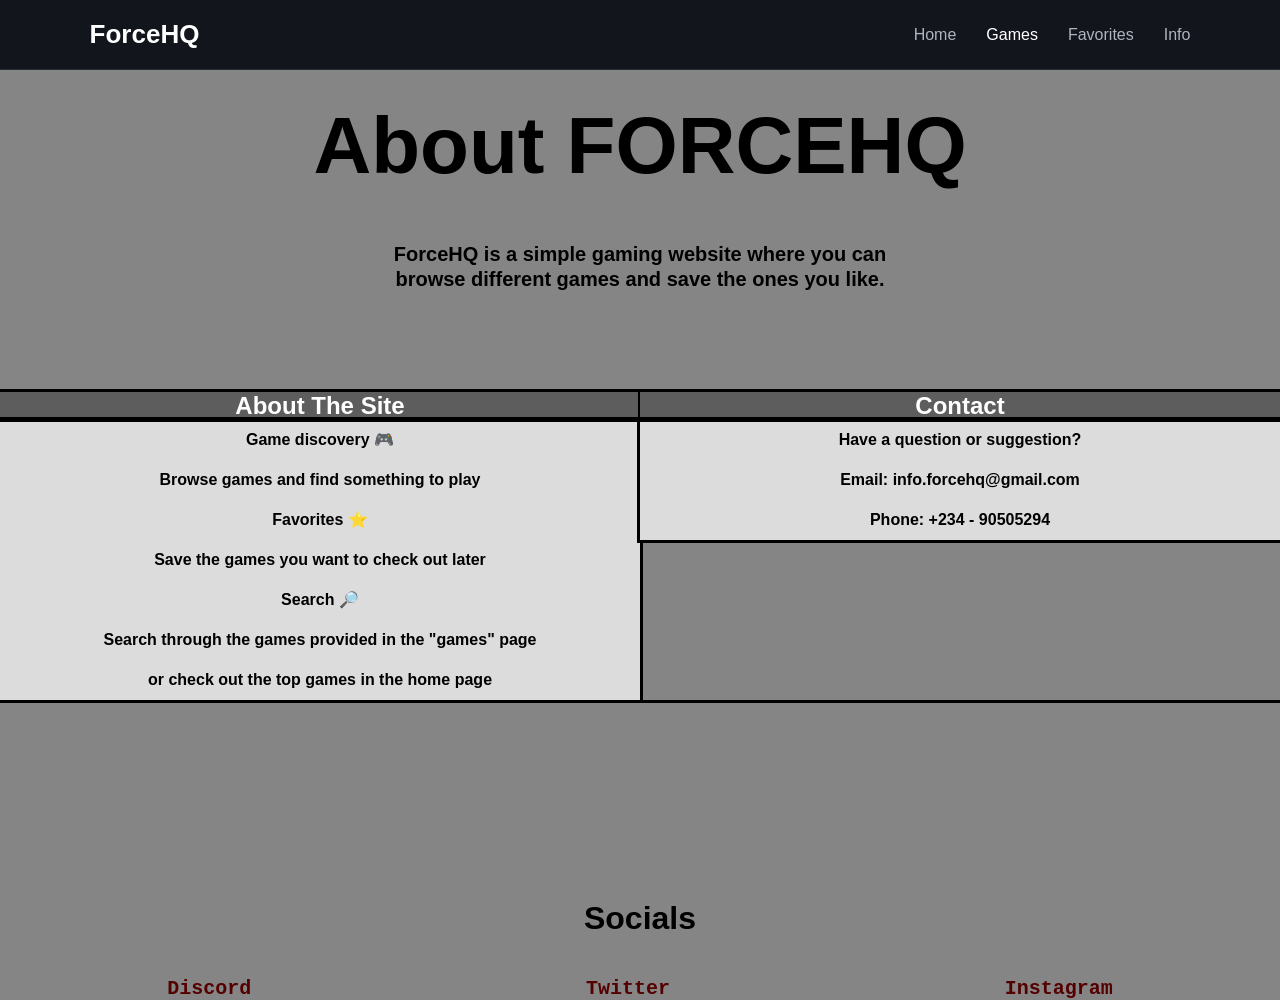
<file: info.html>
<!doctype html>
<html lang="en">
  <head>
    <meta charset="UTF-8" />
    <meta name="viewport" content="width=device-width, initial-scale=1.0" />
    <title>ForceHQ | Hub</title>
    <link rel="stylesheet" href="info.css" />
    <link rel="shortcut icon" href="Images/favicon.png" type="image/x-icon" />
  </head>
  <body>
    <!-- NAVBAR -->
    <header class="navbar">
      <a href="index.html" class="logo"> ForceHQ </a>

      <nav class="main-nav">
        <a href="index.html">Home</a>
        <a href="games.html" class="active">Games</a>
        <a href="favorites.html">Favorites</a>
        <a href="info.html">Info</a>
      </nav>
    </header>

    <div class="main">
      <h1 class="head1">About FORCEHQ</h1>
      <p class="para1">
        ForceHQ is a simple gaming website where you can <br />
        browse different games and save the ones you like.
      </p>

      <div class="box2">
        <div id="minibox-1">
          <h2>About The Site</h2>
          <p class="info">
            Game discovery 🎮 <br />
             Browse games and find something to play <br>

            Favorites ⭐ <br /> 
            Save the games you want to check out later <br>
            
            Search 🔎 <br>
             Search through the games provided in the "games" page <br>
             or check out the top games in the home page
          </p>
        </div>
        <div id="minibox-2">
          <h2>Contact</h2>
          <p class="info">
            Have a question or suggestion?
<br>
            Email: info.forcehq@gmail.com
            <br>
            Phone: +234 - 90505294
          </p>
        </div>
        </div>
      </div>

      <div class="socials">
          <h1>Socials</h1>
          <nav>
            <a target="_blank" href="https://discord.com/">Discord</a>
            <a target="_blank" href="https://x.com/">Twitter</a>
            <a target="_blank" href="https://www.instagram.com/?hl=en">Instagram</a>
          </nav>
      </div>
    </div>
  </body>
</html>
</file>
<file: info.css>
* {
    box-sizing: border-box;
    margin: 0;
    padding: 0;
}

body {
    background-color: rgb(133, 133, 133);
    font-family: Arial, sans-serif;
}

/* =========================
   NAVBAR
========================= */

.navbar {
    height: 70px;
    width: 100%;

    display: flex;
    align-items: center;
    justify-content: space-between;

    padding: 0 7%;

    background: #12151c;
    border-bottom: 1px solid #252a35;

    position: sticky;
    top: 0;
    z-index: 1000;
}

.logo {
    color: white;
    text-decoration: none;
    font-size: 26px;
    font-weight: bold;
}

.main-nav {
    display: flex;
    gap: 30px;
}

.main-nav a {
    color: #aeb4c0;
    text-decoration: none;
    font-size: 16px;
    transition: 0.2s;
}

.main-nav a:hover,
.main-nav a.active {
    color: white;
}

.head1 {
    text-align: center;
    margin-top: 30px;
    font-size: 80px;
}

.para1 {
 text-align: center;
 margin-top: 50px;
 margin-bottom: 100px;
 font-weight: bold;
 line-height: 25px;
 font-size: 20px;
}

.box2 {
    display: grid;
    text-align: center;
    grid-template-columns: repeat(2, 1fr);
    outline: 3px solid rgb(3, 0, 0);
    font-weight: bold;
    margin-top: 80px;
    margin-bottom: 200px;
}

.box2 h2{
    outline: 2px solid black;
    background-color: rgb(94, 93, 93);
    color: white;
}

.info {
    line-height: 40px;
    background-color: rgb(220, 220, 221);
    outline: 3px solid black;
}



.socials nav{
    display: flex;
    justify-content: space-around;
    margin-top: 40px;
}

.socials h1 {
    text-align: center;
}

.socials a {
    text-decoration: none;
    color: rgb(85, 0, 0);
    font-size: 20px;
    font-family: 'Courier New', Courier, monospace;
    font-weight: bold;
}

.socials a:hover {
    background-color: rgb(112, 120, 197);
    padding: 2px;
}
</file>
